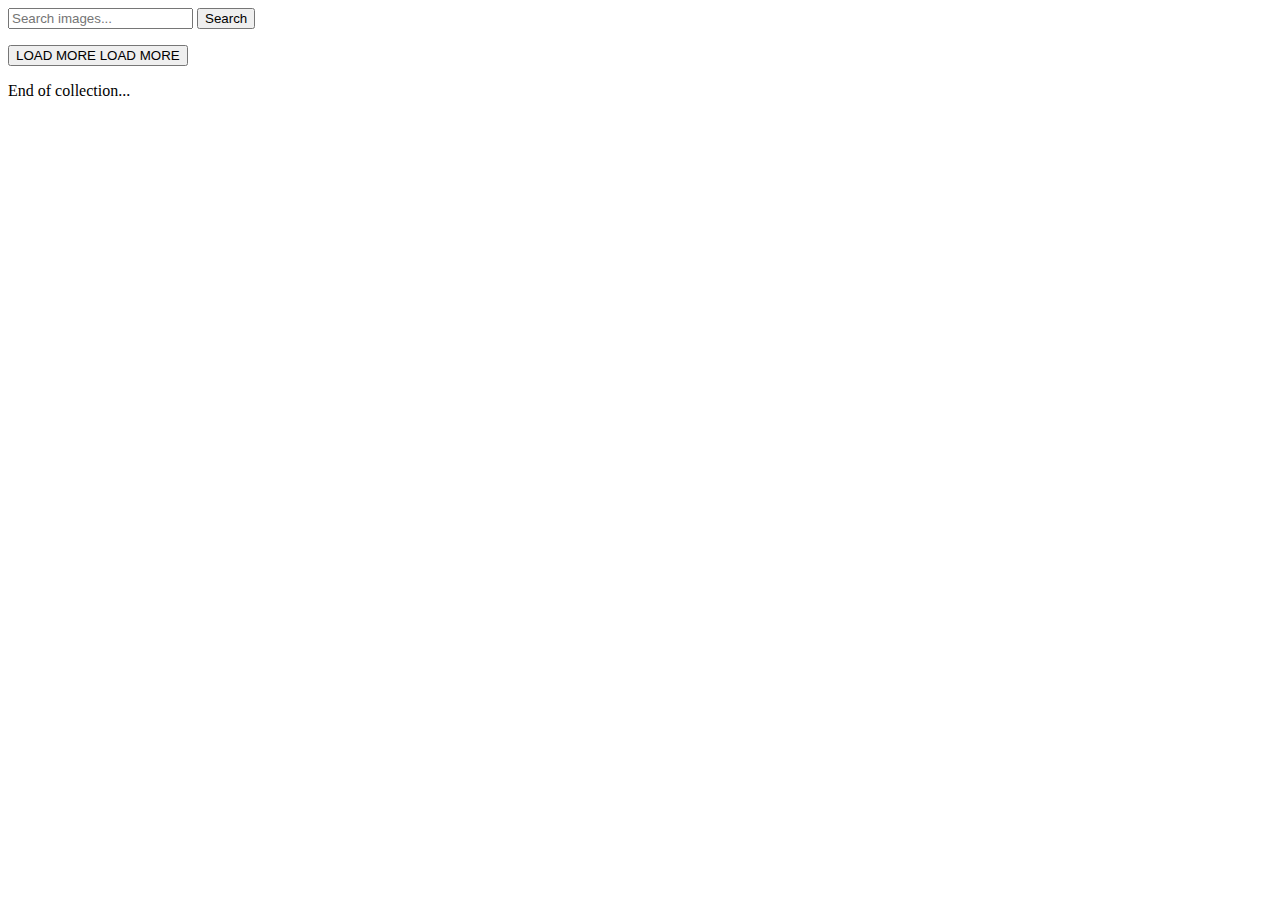
<file: src/index.html>
<!DOCTYPE html>
<html lang="en">
  <head>
    <meta charset="UTF-8" />
    <meta http-equiv="X-UA-Compatible" content="IE=edge" />
    <meta name="viewport" content="width=device-width, initial-scale=1.0" />
    <title>Homework 11</title>
    <link rel="stylesheet" href="./scss/style.scss" />
  </head>
  <body>
    <form class="search-form" id="search-form">
      <input
        type="text"
        name="searchQuery"
        autocomplete="off"
        placeholder="Search images..."
      />
      <button class="search-btn" type="submit">Search</button>
    </form>
    <ul class="gallery">
      <!-- Картки зображень -->
    </ul>

    <div>
      <button type="button" class="load-more is-hidden" data-action="load-more">
        LOAD MORE
        <span
          class="spinner-border spinner-border-sn spinner is-hidden"
          role="status"
          aria-hidden="true"
        ></span>
        <span class="label">LOAD MORE</span>
      </button>

      <p class="end-collection-text is-hidden">End of collection...</p>
    </div>
    <script src="./index.js" type="module"></script>
  </body>
</html>
</file>
